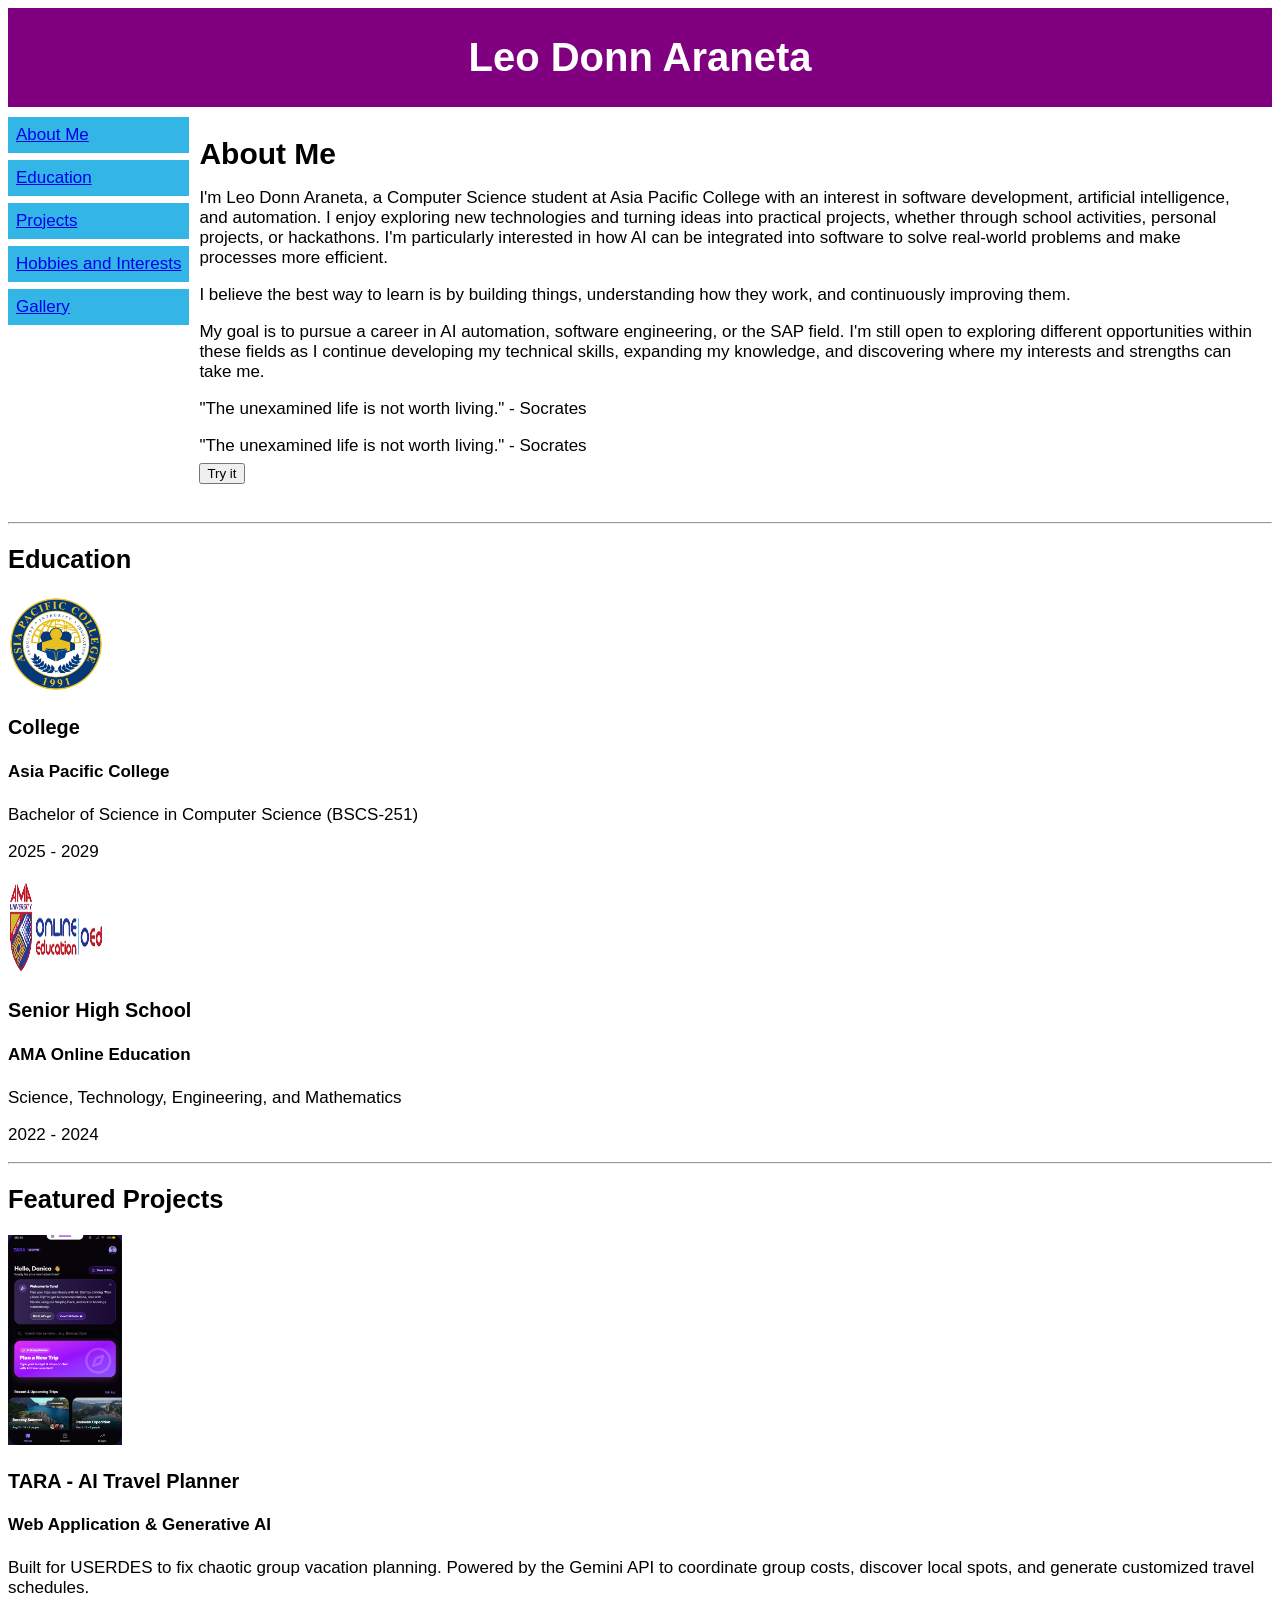
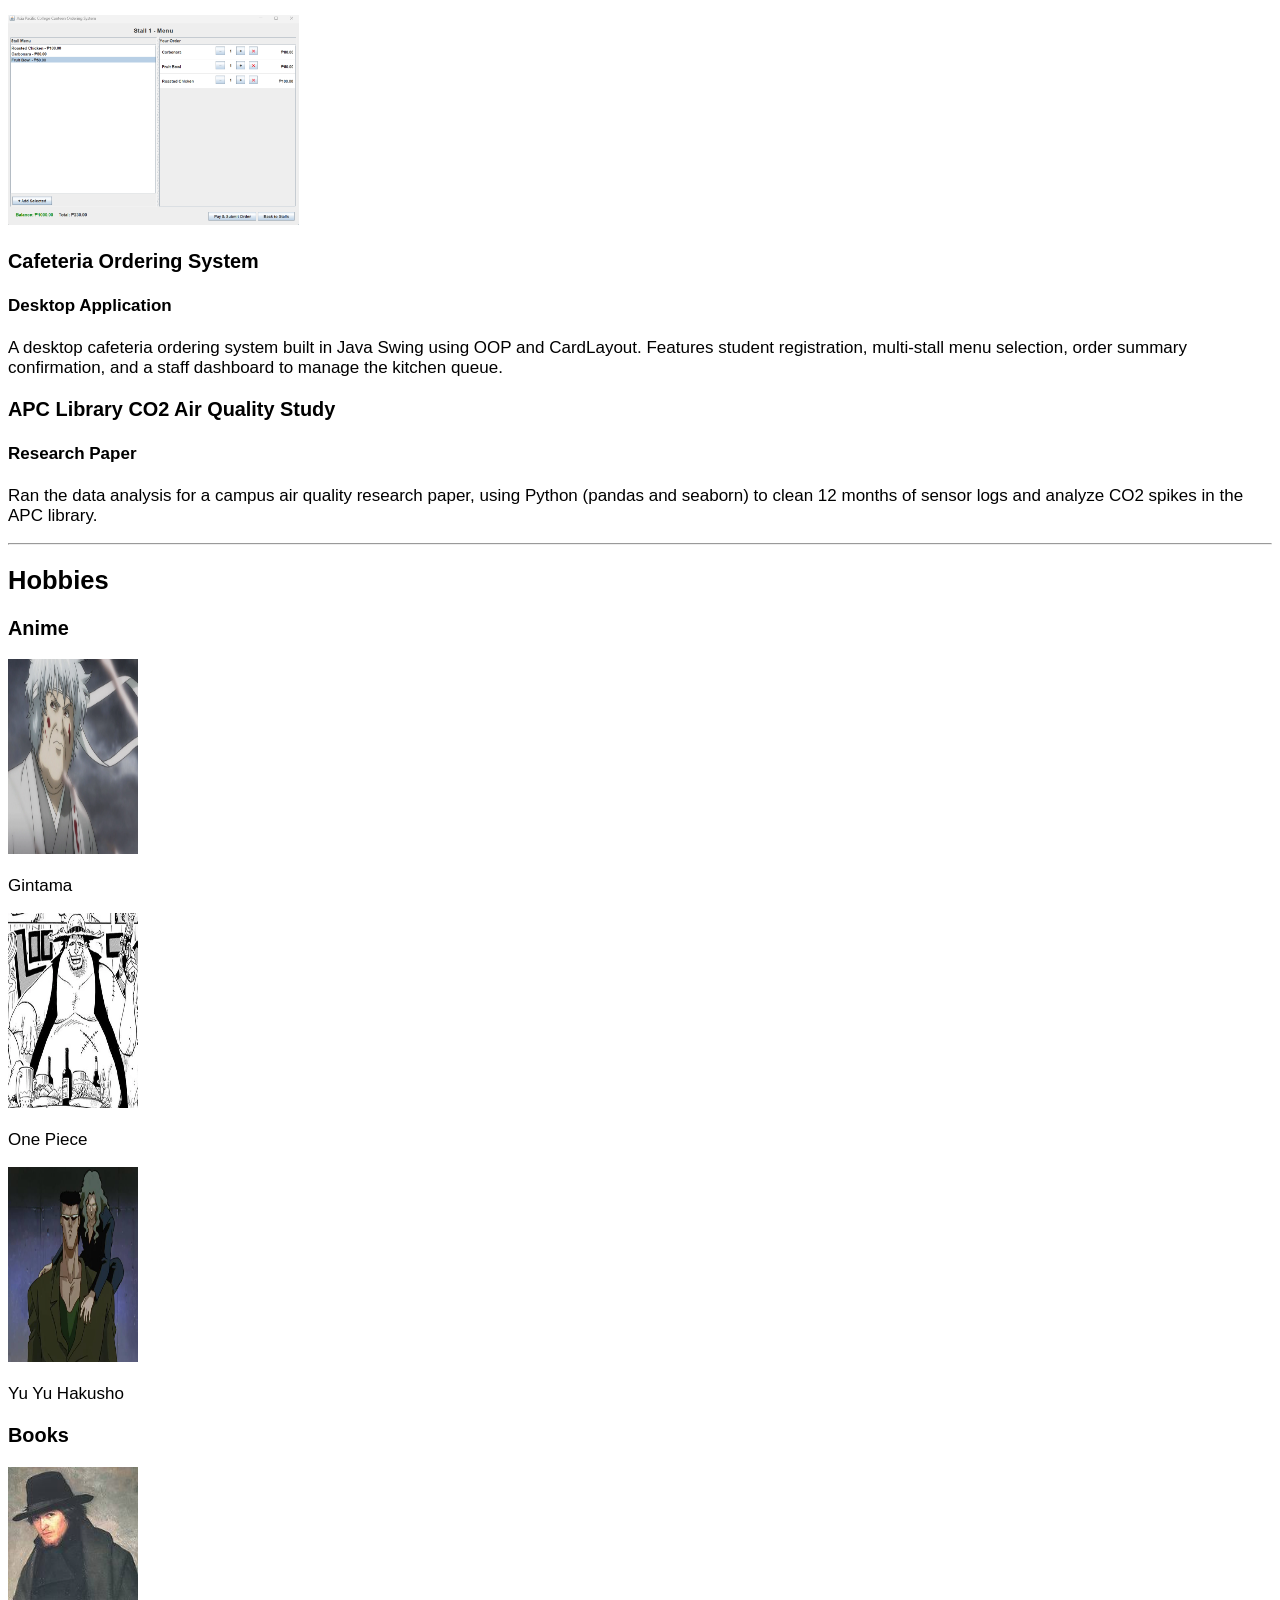
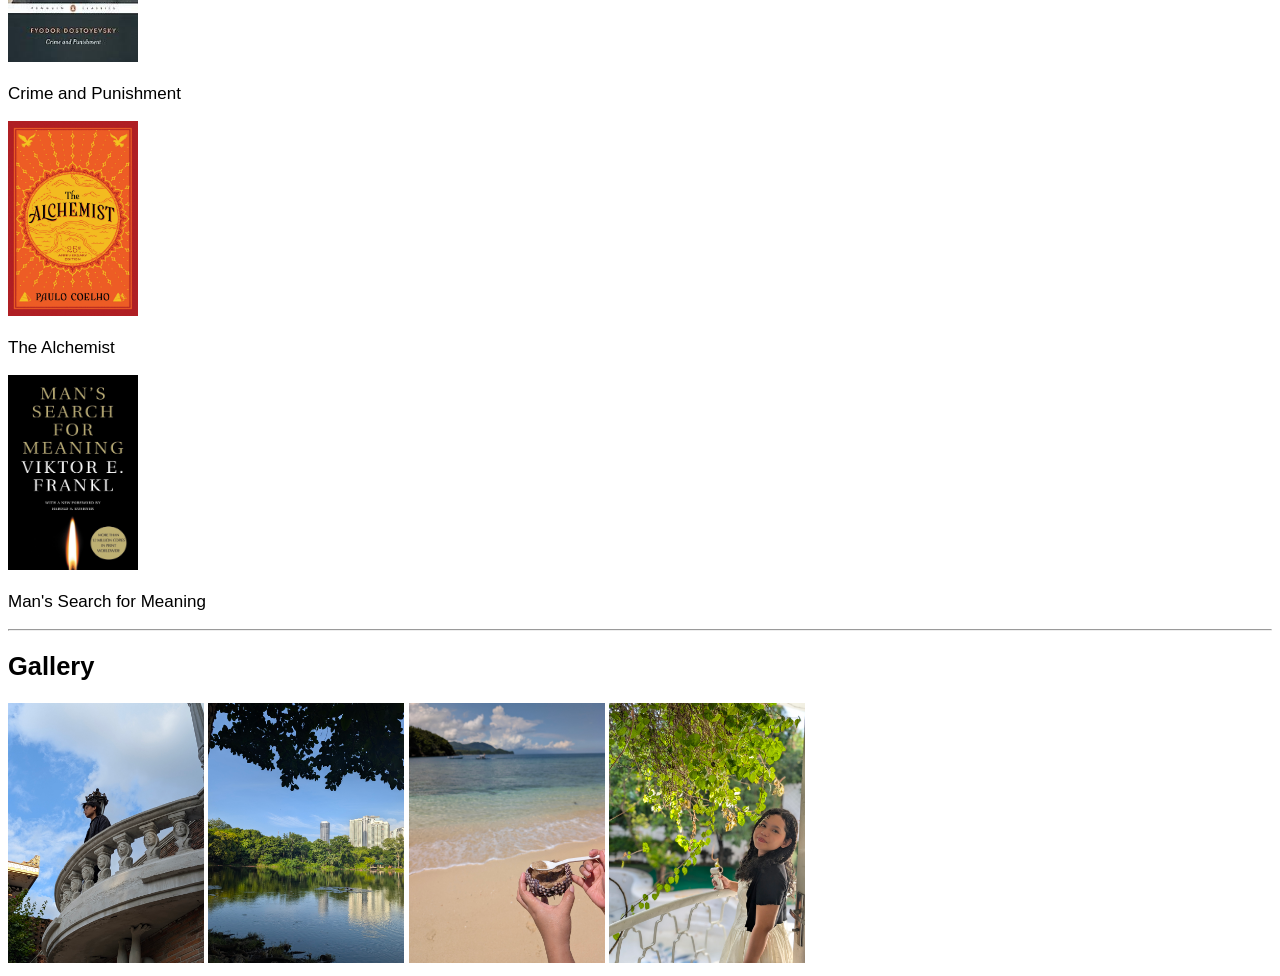
<file: introduction/index.html>
<!DOCTYPE html>
<html lang="en">

<head>
    <meta charset="UTF-8">
    <meta name="viewport" content="width=device-width, initial-scale=1.0">
    <title>Leo Donn Araneta</title>
    <link rel="stylesheet" href="css/rwd.css?version=0.1">
</head>

<body>

    <div class="grid-container">

        <div class="header">
            <h1>Leo Donn Araneta</h1>
        </div>

        <div class="menu">
            <ul>
                <li><a href="#about">About Me</a></li>
                <li><a href="#education">Education</a></li>
                <li><a href="#projects">Projects</a></li>
                <li><a href="#hobbies">Hobbies and Interests</a></li>
                <li><a href="#gallery">Gallery</a></li>
            </ul>
        </div>

        <div class="content" id="about">
            <h1>About Me</h1>
            <p>
                I'm Leo Donn Araneta, a Computer Science student at Asia Pacific College with an interest in
                software development, artificial intelligence, and automation. I enjoy exploring new technologies
                and turning ideas into practical projects, whether through school activities, personal projects,
                or hackathons. I'm particularly interested in how AI can be integrated into software to solve
                real-world problems and make processes more efficient.
            </p>
            <p>
                I believe the best way to learn is by building things, understanding how they work, and
                continuously improving them.
            </p>
            <p>
                My goal is to pursue a career in AI automation, software engineering, or the SAP field. I'm still
                open to exploring different opportunities within these fields as I continue developing my technical
                skills, expanding my knowledge, and discovering where my interests and strengths can take me.
            </p>
            <p id="demo">"The unexamined life is not worth living." - Socrates</p>
            <p id="demo">"The unexamined life is not worth living." - Socrates</p>
                <button type="button" onclick="myFunction()">Try it</button>
        </div>

    </div>

    <hr>

    <main>

        <section id="education">
            <h2>Education</h2>
            <div>

                <!-- Card 1 College-->
                <article>
                    <img src="assets/apc-logo.png" alt="Asia Pacific College Logo" width="96" height="96">
                    <div>
                        <h3>College</h3>
                        <h4>Asia Pacific College</h4>
                        <p>Bachelor of Science in Computer Science (BSCS-251)</p>
                        <p>2025 - 2029</p>
                    </div>
                </article>

                <!-- Card 2 Senior Highschool-->
                <article>
                    <img src="assets/ama logo.png" alt="AMA OED Logo" width="96" height="96">
                    <div>
                        <h3>Senior High School</h3>
                        <h4>AMA Online Education</h4>
                        <p>Science, Technology, Engineering, and Mathematics</p>
                        <p>2022 - 2024</p>
                    </div>
                </article>

            </div>
        </section>

        <hr>

        <section id="projects">
            <h2>Featured Projects</h2>
            <div>

                <article>
                    <img src="assets/tara.png" alt="Screenshot of the TARA travel planner" height="210">
                    <div>
                        <h3>TARA - AI Travel Planner</h3>
                        <h4>Web Application &amp; Generative AI</h4>
                        <p>
                            Built for USERDES to fix chaotic group vacation planning. Powered by the Gemini API to
                            coordinate group costs, discover local spots, and generate customized travel schedules.
                        </p>
                    </div>
                </article>

                <article>
                    <img src="assets/java.png" alt="Screenshot of the cafeteria ordering system" height="210">
                    <div>
                        <h3>Cafeteria Ordering System</h3>
                        <h4>Desktop Application</h4>
                        <p>
                            A desktop cafeteria ordering system built in Java Swing using OOP and CardLayout. Features
                            student registration, multi-stall menu selection, order summary confirmation, and a staff
                            dashboard to manage the kitchen queue.
                        </p>
                    </div>
                </article>

                <article>
                    <div>
                        <h3>APC Library CO2 Air Quality Study</h3>
                        <h4>Research Paper</h4>
                        <p>
                            Ran the data analysis for a campus air quality research paper, using Python (pandas and
                            seaborn) to clean 12 months of sensor logs and analyze CO2 spikes in the APC library.
                        </p>
                    </div>
                </article>

            </div>
        </section>

        <hr>

        <section id="hobbies">
            <h2>Hobbies</h2>
            <div>

                <div>
                    <h3>Anime</h3>
                    <div>
                        <article>
                            <img src="assets/gintama.png" alt="Gintama cover" width="130" height="195">
                            <p>Gintama</p>
                        </article>
                        <article>
                            <img src="assets/demalo.png" alt="One Piece cover" width="130" height="195">
                            <p>One Piece</p>
                        </article>
                        <article>
                            <img src="assets/YuYu Hakusho.png" alt="Yu Yu Hakusho cover" width="130" height="195">
                            <p>Yu Yu Hakusho</p>
                        </article>
                    </div>
                </div>

                <div>
                    <h3>Books</h3>
                    <div>
                        <article>
                            <img src="assets/crime and punishment.png" alt="Crime and Punishment cover" width="130" height="195">
                            <p>Crime and Punishment</p>
                        </article>
                        <article>
                            <img src="assets/the alchemist.png" alt="The Alchemist cover" width="130" height="195">
                            <p>The Alchemist</p>
                        </article>
                        <article>
                            <img src="assets/man's search for meaning.png" alt="Man's Search for Meaning cover" width="130" height="195">
                            <p>Man's Search for Meaning</p>
                        </article>
                    </div>
                </div>

            </div>
        </section>

        <hr>

        <section id="gallery">
            <h2>Gallery</h2>
            <div>
                <img src="assets/gallery.jpg" alt="Gallery photo 1" height="260">
                <img src="assets/PXL_20260702_233114793.jpg" alt="Gallery photo 2" height="260">
                <img src="assets/PXL_20260923_023713025.jpg" alt="Gallery photo 3" height="260">
                <img src="assets/PXL_20261019_075328523.PORTRAIT.jpg" alt="Gallery photo 4" height="260">
            </div>
        </section>

    </main>

</body>

</html>
</file>
<file: introduction/css/rwd.css>
* {
  box-sizing: border-box;
}

body {
  font-family: "Lucida Sans", sans-serif;
  font-size: 17px;
}

.grid-container {
  display: grid;
  grid-template-areas:
    'header'
    'menu'
    'main'
    'facts'
    'footer';
  background-color: white;
  gap: 10px;  
}

.header {
  grid-area: header;
  background-color: purple;
  text-align: center;
  color: #ffffff;
}

.header > h1 {
  font-size: 40px;
}

.menu {
  grid-area: menu;
  }
  
.menu ul {
  list-style-type: none;
  margin: 0;
  padding: 0;
}

.menu li {
  padding: 8px;
  margin-bottom: 7px;
  background-color: #33b5e5;
  color: #ffffff;
}

.menu li:hover {
  background-color: #0099cc;
}
  
.content {
  grid-area: main;
}

.content > h1 {
  font-size: 30px;
  margin-bottom: 7px;
}

.content > p {
  margin-bottom: 7px;
}

.facts {
  grid-area: facts;
  border: 1px solid #0099cc;
  background-color: beige;
  padding: 10px;
}

.facts > h2 {
  font-size: 20px;
}

.facts li {
  margin-bottom: 5px;
}

.footer {
  grid-area: footer;
  background-color: #0099cc;
  color: #ffffff;
  text-align: center;
}

@media (min-width: 600px) {
  .header {grid-area: 1 / span 6;}
  .menu {grid-area: 2 / span 1;}
  .content {grid-area: 2 / span 4;}
  .facts {grid-area: 3 / span 6;}
  .footer {grid-area: 4 / span 6;}
}

@media (min-width: 768px) {
  .header {grid-area: 1 / span 6;}
  .menu {grid-area: 2 / span 1;}
  .content {grid-area: 2 / span 4;}
  .facts {grid-area: 2 / span 1;}
  .footer {grid-area: 3 / span 6;}
}
</file>
